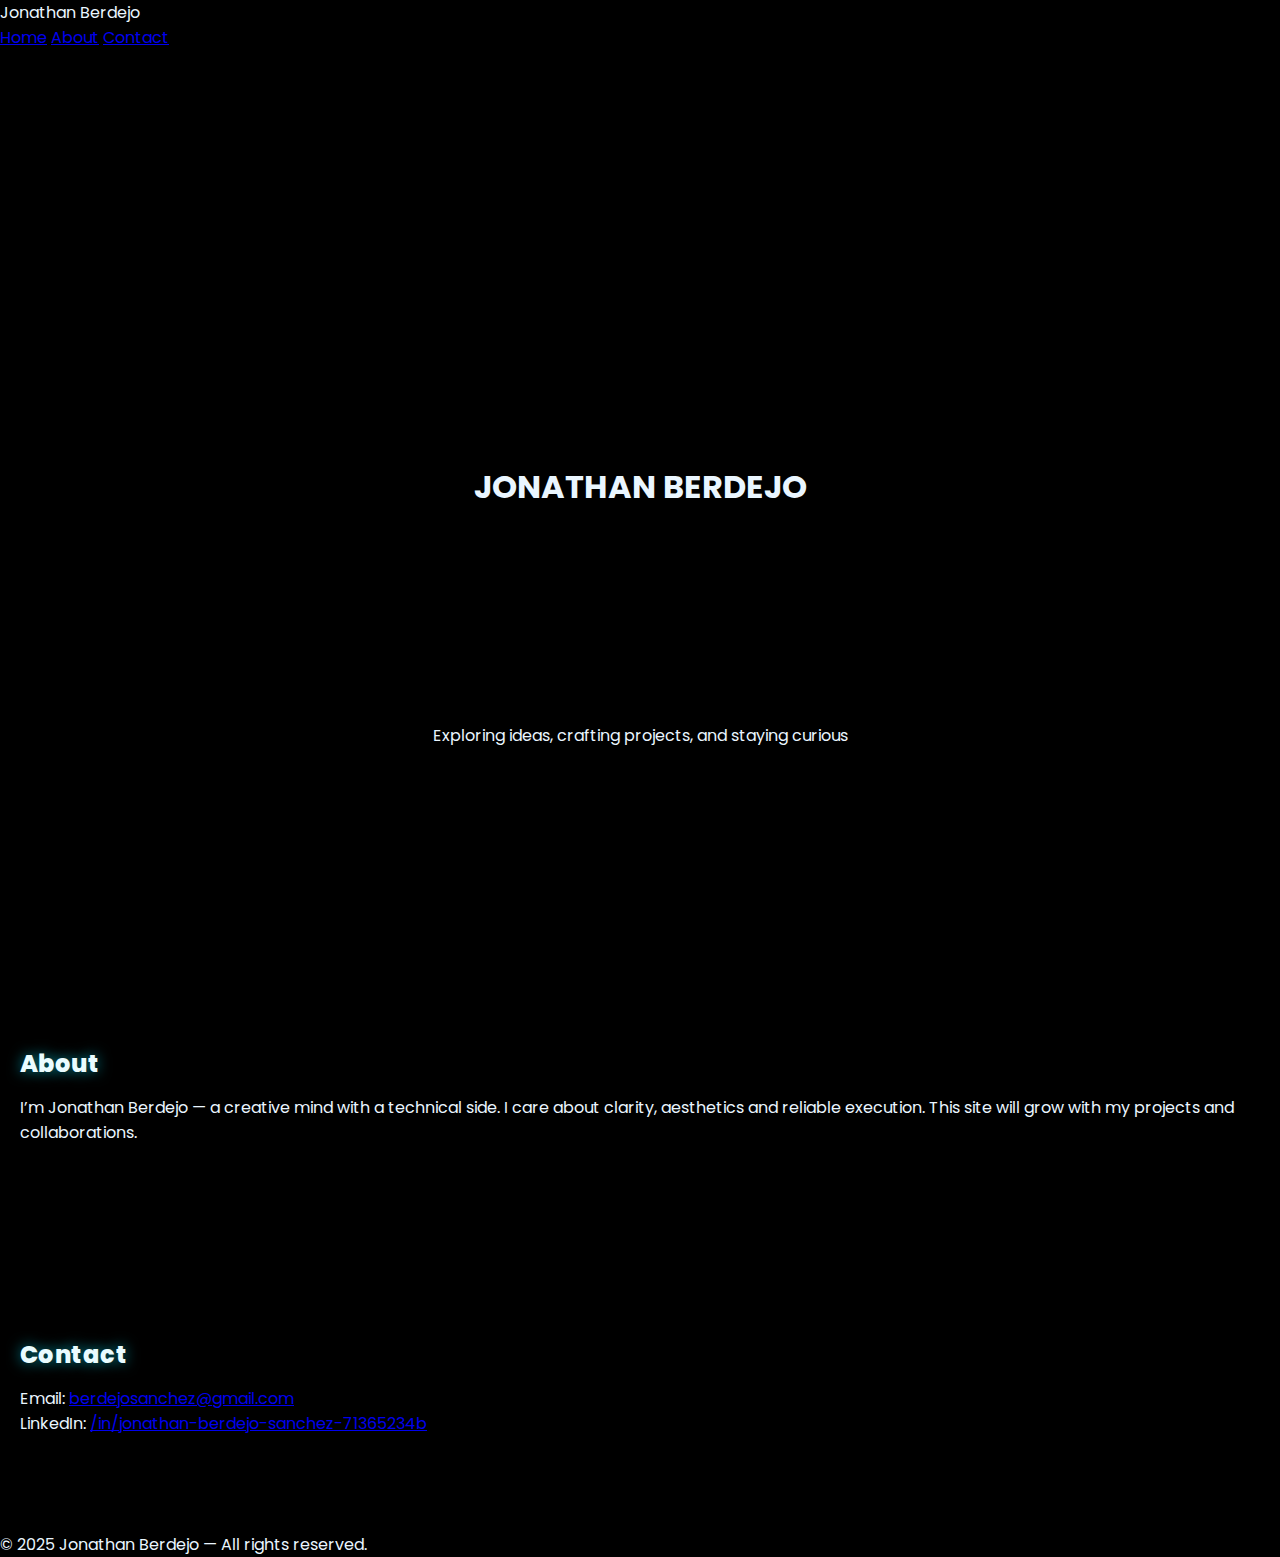
<file: index.html>
<!DOCTYPE html>
<html lang="en">
<head>
  <meta charset="UTF-8" />
  <meta name="viewport" content="width=device-width, initial-scale=1.0" />
  <title>Jonathan Berdejo</title>
  <link rel="stylesheet" href="assets/main.css?v=blue1" />
  <link href="https://fonts.googleapis.com/css2?family=Poppins:wght@300;500;700&display=swap" rel="stylesheet" />
</head>
<body>
  <header>
    <div class="logo">Jonathan&nbsp;Berdejo</div>
    <nav>
      <a href="#home">Home</a>
      <a href="#about">About</a>
      <a href="#contact">Contact</a>
    </nav>
  </header>

 <section id="home" class="section hero">
  <div class="beams">
    <span class="beam b1"></span>
    <span class="beam b2"></span>
    <span class="beam b3"></span>
  </div>

  <h1 class="hero-title">JONATHAN BERDEJO</h1>
  <p class="hero-sub">Exploring ideas, crafting projects, and staying curious</p>
</section>


  <section id="about" class="section">
    <h2>About</h2>
    <p>
      I’m Jonathan Berdejo — a creative mind with a technical side. I care about clarity,
      aesthetics and reliable execution. This site will grow with my projects and collaborations.
    </p>
  </section>

  <section id="contact" class="section">
    <h2>Contact</h2>
    <p>
      Email: <a href="mailto:berdejosanchez@gmail.com">berdejosanchez@gmail.com</a><br/>
      LinkedIn: <a href="https://www.linkedin.com/in/jonathan-berdejo-sanchez-71365234b" target="_blank">/in/jonathan-berdejo-sanchez-71365234b</a>
    </p>
  </section>

  <footer>
    <p>© 2025 Jonathan Berdejo — All rights reserved.</p>
  </footer>
</body>
</html>
</file>
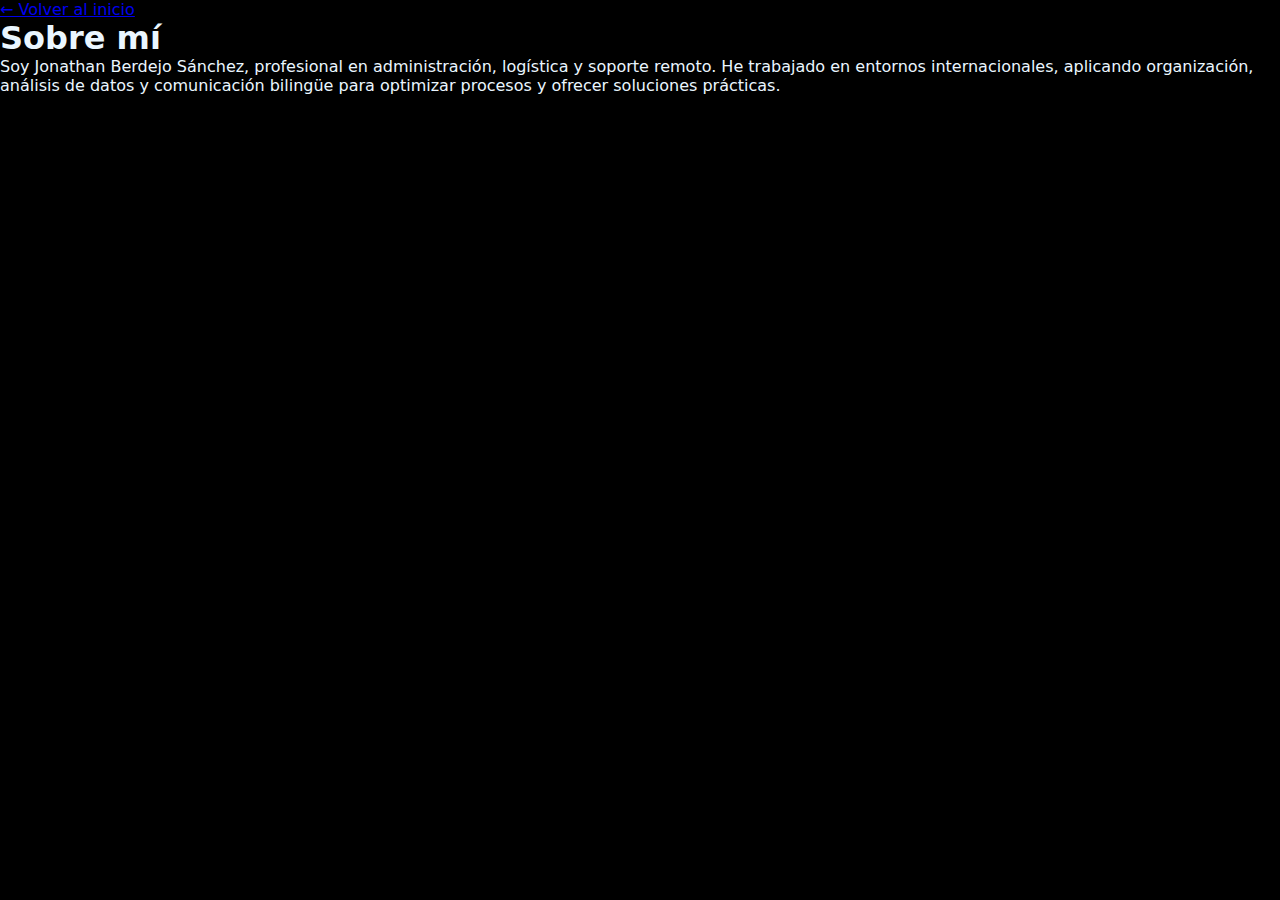
<file: about.html>
<!DOCTYPE html>
<html lang="es">
<head>
  <meta charset="utf-8">
  <title>Sobre mí | Jonathan Berdejo Sánchez</title>
  <meta name="description" content="Conoce a Jonathan Berdejo Sánchez: experiencia en administración, logística y soporte remoto. Enfoque profesional orientado a la eficiencia y la comunicación.">
  <link rel="stylesheet" href="/assets/main.css">
</head>
<body>
  <header><a href="/">← Volver al inicio</a></header>
  <main>
    <h1>Sobre mí</h1>
    <p>Soy Jonathan Berdejo Sánchez, profesional en administración, logística y soporte remoto. He trabajado en entornos internacionales, aplicando organización, análisis de datos y comunicación bilingüe para optimizar procesos y ofrecer soluciones prácticas.</p>
  </main>
</body>
</html>
</file>
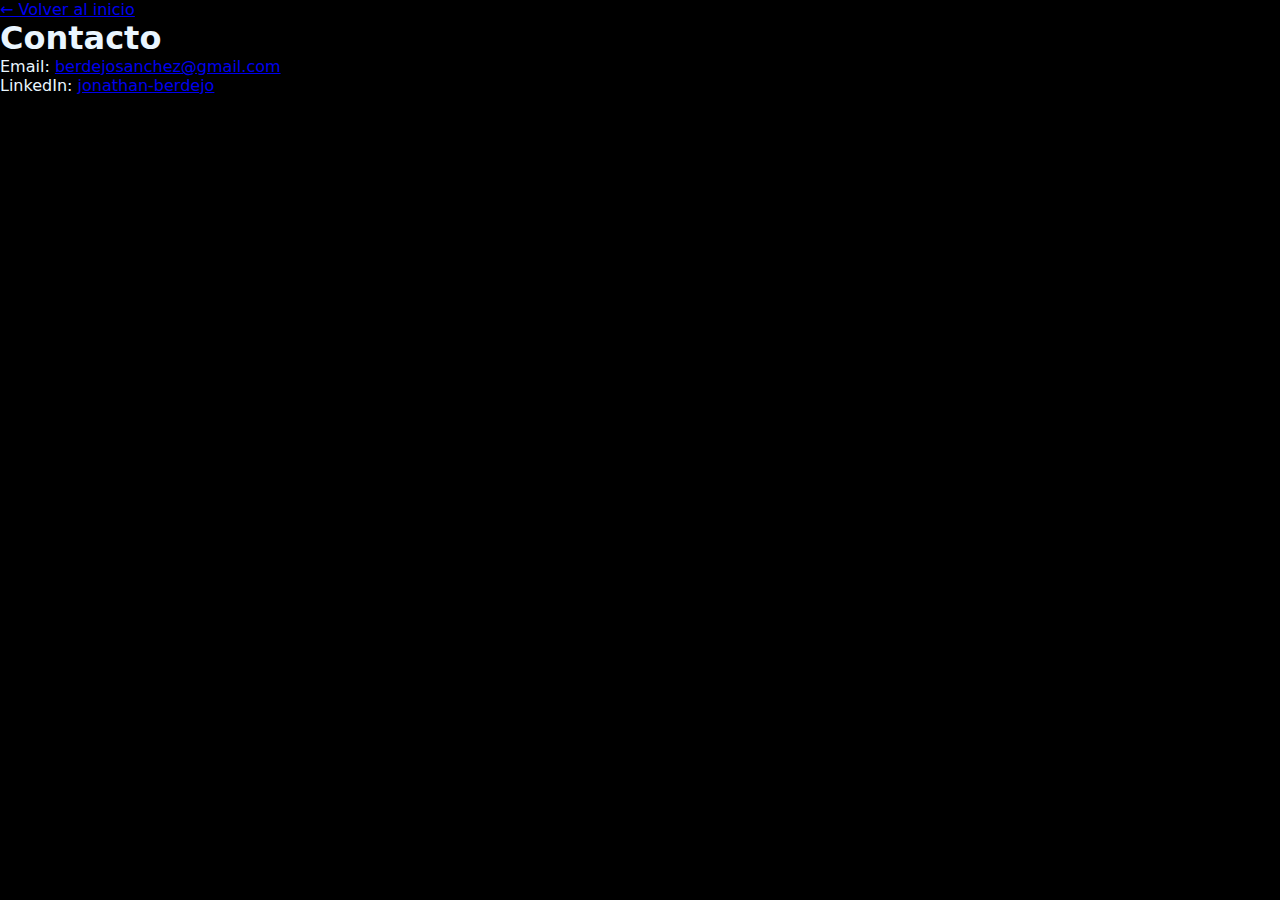
<file: contact.html>
<!DOCTYPE html>
<html lang="es">
<head>
  <meta charset="utf-8">
  <title>Contacto | Jonathan Berdejo Sánchez</title>
  <meta name="description" content="Contacto de Jonathan Berdejo Sánchez: email, LinkedIn y formulario para consultas profesionales.">
  <link rel="stylesheet" href="/assets/main.css">
</head>
<body>
  <header><a href="/">← Volver al inicio</a></header>
  <main>
    <h1>Contacto</h1>
    <p>Email: <a href="mailto:berdejosanchez@gmail.com">berdejosanchez@gmail.com</a></p>
    <p>LinkedIn: <a href="https://www.linkedin.com/in/jonathan-berdejo">jonathan-berdejo</a></p>
  </main>
</body>
</html>
</file>
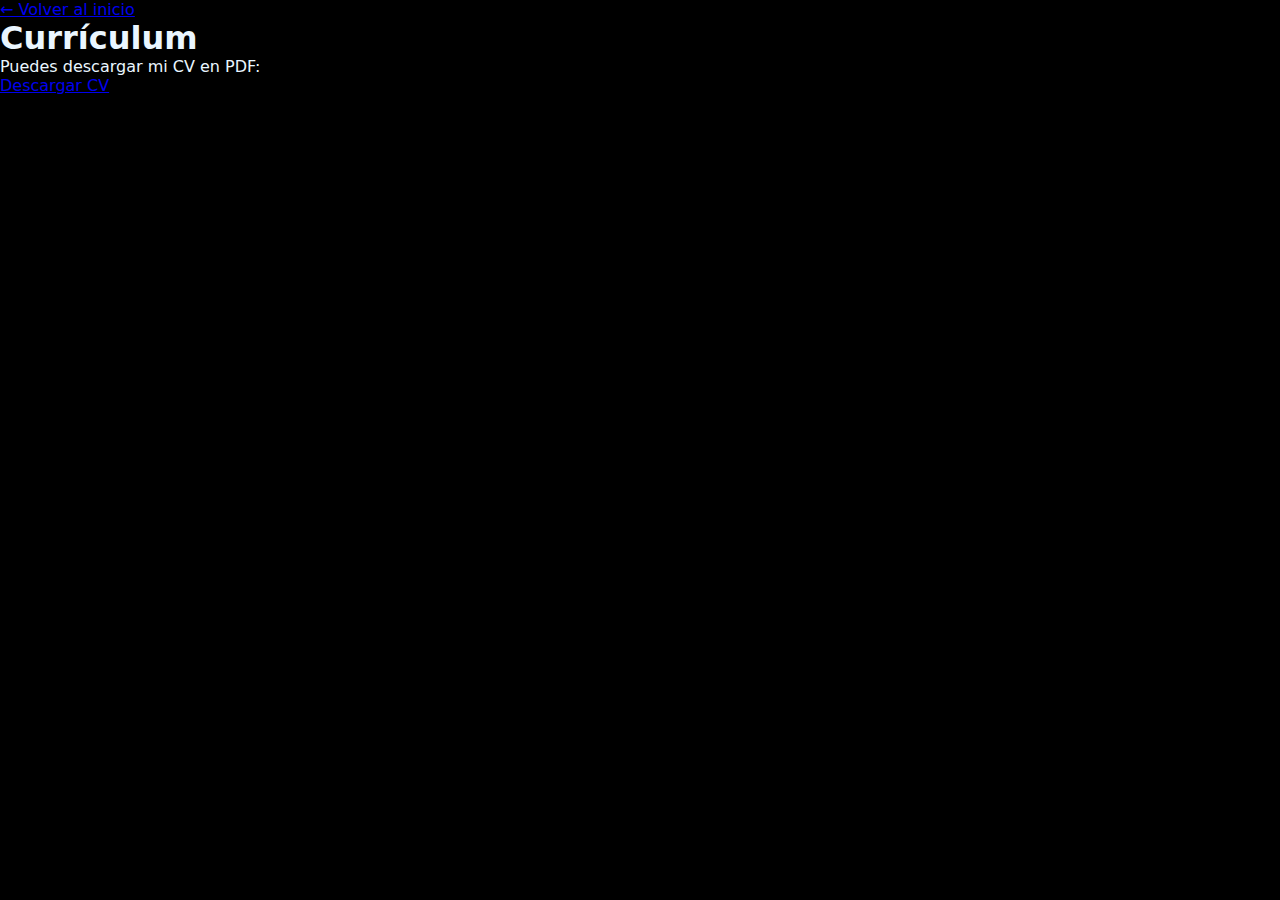
<file: cv.html>
<!DOCTYPE html>
<html lang="es">
<head>
  <meta charset="utf-8">
  <title>CV | Jonathan Berdejo Sánchez</title>
  <meta name="description" content="Currículum de Jonathan Berdejo Sánchez: experiencia en administración, logística, atención al cliente y ofimática avanzada.">
  <link rel="stylesheet" href="/assets/main.css">
</head>
<body>
  <header><a href="/">← Volver al inicio</a></header>
  <main>
    <h1>Currículum</h1>
    <p>Puedes descargar mi CV en PDF:</p>
    <a href="/assets/CV_Jonathan_Berdejo.pdf" download>Descargar CV</a>
  </main>
</body>
</html>
</file>
<file: assets/main.css>
/* =========================================================
  
========================================================= */
*{ box-sizing:border-box; margin:0; padding:0 }
html,body{ height:100% }
html{ scroll-behavior:smooth }


:root{
  --bpm:72;                          
  --beat: calc(60s/var(--bpm));      
  --neon:#00eaff;                  
  --bg:#000;                         
  --txt:#eaf6ff;                     
  --stroke: rgba(0,234,255,.18);      
  --card-bg: rgba(0,0,0,0.08);                                
     --neonline:#ff1744; 

}


body{
  font-family:'Poppins',system-ui,Segoe UI,Roboto,Arial,sans-serif;
  background:var(--bg);
  color:var(--txt);
  -webkit-font-smoothing:antialiased;
  -moz-osx-font-smoothing:grayscale;
}
.carousel__slide img {
  width: 100%;
  height: 100%;
  object-fit: cover;
  object-position: center;
  display: block;
  filter: contrast(1.05) brightness(0.97);
}



.neon-bg{
  position:fixed;
  inset:0;
  z-index:0;
  overflow:hidden;

  background: radial-gradient(1200px 600px at 50% 60%, rgba(0,234,255,.06), transparent 70%);
}


.neon-bg::before{
  content:"";
  position:absolute;
  inset:-12%;
  z-index:-1;                                 
  background:
    radial-gradient(1200px 600px at 15% 15%, rgba(0,234,255,.06), transparent 70%),
    radial-gradient(1000px 500px at 85% 85%, rgba(0,234,255,.04), transparent 70%),
    radial-gradient(circle at 50% 55%, rgba(0,0,0,0) 0, rgba(0,0,0,.75) 70%);
}


.stars, .nebula-red { position:absolute; inset:0; z-index:0; pointer-events:none; }
.comets             { position:absolute; inset:0; z-index:1; pointer-events:none; }


.neon-lines{ display:none !important; }

.tech-rays{
  position:absolute;
  inset:0;
  z-index:2;                       
  pointer-events:none;            
  background:transparent;
}


.top-safety{
  position:fixed;
  left:0; right:0; top:0;
  height:90px;
  z-index:9998;
  pointer-events:none;
  background:linear-gradient(180deg, rgba(0,0,0,.92), rgba(0,0,0,0));
}


body.scrolled .tech-rays{ opacity:.25; transition:opacity .5s }


.stars{ animation: starShift 180s linear infinite alternate; }

.star{
  position:absolute;
  width:2px; height:2px;
  border-radius:50%;
  background:#fff;
  opacity:0;
  filter:drop-shadow(0 0 6px rgba(255,255,255,.6));
  animation: twinkle var(--tw,3.5s) ease-in-out infinite var(--td,0s);
  transform:scale(var(--sc,1));
}

@keyframes twinkle{
  0%,100%{opacity:0}
  10%{opacity:.9}
  50%{opacity:.3}
  90%{opacity:1}
}

@keyframes starShift{
  0%   { transform: translate(0,0) rotate(0deg) }
  50%  { transform: translate(-1.5%, -1%) rotate(.5deg) }
  100% { transform: translate(1.5%, 1%) rotate(-.5deg) }
}


.nebula-red{
  background:
    radial-gradient(700px 480px at 18% 72%, rgba(255,30,90,.22), transparent 60%),
    radial-gradient(560px 420px at 82% 28%, rgba(255,90,40,.14), transparent 62%),
    radial-gradient(880px 560px at 60% 85%, rgba(255,0,120,.10), transparent 68%);
  filter: blur(10px) saturate(120%);
  mix-blend-mode:screen;
  animation: nebula-drift 42s ease-in-out infinite alternate;
}

@keyframes nebula-drift{
  from{ transform:translateY(0) translateX(0) }
  to  { transform:translateY(-3%) translateX(1.5%) }
}


.neon-bg::after{
  content:"";
  position:absolute;
  inset:-10%;
  background:
    radial-gradient(640px 420px at 90% 40%, rgba(255,60,100,.18), transparent 65%),
    radial-gradient(780px 540px at 95% 75%, rgba(255,40,80,.10), transparent 68%);
  filter: blur(12px) saturate(120%);
  mix-blend-mode:screen;
}


.comet{
  position:absolute;
  left: calc(var(--startX, 50) * 1vw);
  top: -12vh;
  --sz: var(--size, 9px);
  width: var(--sz); height: var(--sz);
  transform: rotate(var(--angle, 15deg));
  animation:
    cometFall var(--dur, 3.2s) cubic-bezier(.12,.24,.02,1) forwards,
    cometPulse 1.2s ease-in-out infinite;
  will-change: transform, opacity, filter;
}

.comet::before{
  content:""; position:absolute; inset:-2px; border-radius:50%;
  --h: var(--hue, 18);
  --l: var(--lum, 55%);
  background:
    radial-gradient(circle at 60% 30%,
      hsl(var(--h),100%,98%),
      hsl(var(--h),100%,80%) 35%,
      hsl(calc(var(--h) + 6),100%,55%) 65%,
      hsla(var(--h),100%,50%,.65));
  box-shadow:
    0 0 32px hsla(var(--h),100%,60%,.95),
    0 0 80px hsla(var(--h),100%,50%,.75),
    0 0 140px hsla(var(--h),100%,45%,.55);
}

.comet::after{
  content:""; position:absolute; left:-2px; right:-2px; top:45%;
  height: var(--tail, 200px);
  transform: translateY(-100%) skewX(-15deg);
  background: linear-gradient(to bottom,
    hsla(var(--h),100%,85%,.95) 0%,
    hsla(var(--h),100%,60%,.65) 35%,
    hsla(var(--h),100%,50%,.30) 70%,
    rgba(255,30,0,0) 100%);
  filter: blur(2.2px);
  border-radius:8px;
}

@keyframes cometFall{
  0%   { transform: translate(0,0) rotate(var(--angle,15deg)); opacity: 0 }
  5%   { opacity: 1 }
  100% { transform: translate(var(--driftX, -18vw), 125vh) rotate(var(--angle,15deg)); opacity: 0 }
}

@keyframes cometPulse{
  0%,100%{ filter:brightness(1) }
  50%    { filter:brightness(1.25) }
}


body.scrolled .stars{ opacity:.12 !important; transition:opacity .4s }
body.scrolled .nebula-red{ opacity:.35; transition:opacity .4s }
body.scrolled .comets{ opacity:.45; transition:opacity .4s }


.nav, .hero, .section, .footer, .hud-nav{
  position:relative; z-index:3;
}


.hero{
  min-height:100vh;
  display:grid;
  place-items:center;
  text-align:center;
  padding-top:0;
}


.title{
  font-weight:900;
  letter-spacing:.04em;
  font-size:clamp(2.8rem,9vw,6.4rem);
  color:#e8fdff;
  text-shadow:
    0 0 18px var(--neon),
    0 0 48px var(--neon),
    0 0 120px var(--neon);
  animation: titleBeat var(--beat) ease-in-out infinite;
}

@keyframes titleBeat{
  0%      { transform:scale(1) }
  8%      { transform:scale(1.015) }
  18%     { transform:scale(1.009) }
  26%,100%{ transform:scale(1) }
}


.section{ padding:96px 20px }
.container{ max-width:1100px; margin:0 auto }


.card{
  background: rgba(0,0,0,0.08);
  border: 1px solid rgba(0,234,255,0.18);
  border-radius: 18px;
  padding: 24px;
  backdrop-filter: none;
  -webkit-backdrop-filter: none;
  box-shadow: 0 8px 30px rgba(0,0,0,.25);
}
.card:hover{ background: rgba(0,0,0,0.12); }


.section h2{
  font-weight:800;
  letter-spacing:.02em;
  margin-bottom:14px;
  color:#eafcff;
  text-shadow:0 0 14px rgba(0,234,255,.6);
}


.grid{ display:grid; gap:18px }
.grid-2{ grid-template-columns: repeat(2, minmax(0,1fr)) }


.badges{ display:flex; flex-wrap:wrap; gap:10px; margin-top:8px }
.badges span{
  border:1px solid var(--stroke);
  padding:6px 10px;
  border-radius:999px;
  font-size:.9rem;
  background:rgba(0,234,255,.06);
}


.actions{ display:flex; gap:12px; margin-top:16px; flex-wrap:wrap }

.btn{
  border:1px solid var(--neon);
  border-radius:12px;
  padding:10px 14px;
  font-weight:700;
  color:#001a1f;
  background:linear-gradient(90deg,#00eaff,#8ff6ff);
  text-decoration:none;
  box-shadow:0 0 18px rgba(0,234,255,.35);
  display:inline-flex; align-items:center; justify-content:center;
  min-width:160px; text-align:center;
}
.btn--ghost{
  background:transparent;
  color:#bfe7f1;
  border-color:var(--stroke);
  display:inline-flex; align-items:center; justify-content:center;
  min-width:160px; text-align:center;
}


.footer{
  padding:40px 20px;
  color:#a9d7e5;
  text-align:center;
  border-top:1px solid var(--stroke);
}


.hud-nav{
  position:fixed; bottom:22px; left:50%; transform:translateX(-50%);
  z-index:5; display:flex; gap:18px; padding:10px 14px;
  background:rgba(0,0,0,.35);
  backdrop-filter: blur(10px) saturate(120%);
  -webkit-backdrop-filter: blur(10px) saturate(120%);
  border:1px solid rgba(0,234,255,.22);
  border-radius:999px;
  box-shadow:0 0 24px rgba(0,234,255,.18), inset 0 0 10px rgba(0,234,255,.08);
  isolation:isolate;
}

.hud-nav::before{
  content:""; position:absolute; inset:-1px; border-radius:inherit; pointer-events:none;
  background:
    radial-gradient(220px 220px at var(--mx,50%) var(--my,50%), rgba(0,234,255,.28), transparent 65%),
    radial-gradient(800px 480px at 50% 50%, rgba(0,234,255,.10), transparent 70%);
  mix-blend-mode:screen; opacity:.9;
}

.hud-nav a{
  position:relative; z-index:1;
  color:#c9faff; text-decoration:none; font-weight:700; letter-spacing:.02em;
  padding:8px 12px; border-radius:10px;
  transition: color .2s ease, background .2s ease, text-shadow .2s ease;
}
.hud-nav a:hover{
  color:#001a1f; background:linear-gradient(90deg,#00eaff,#8ff6ff);
  text-shadow:0 0 12px #00eaff;
}
.hud-nav a.active{
  color:#eaffff;
  text-shadow:0 0 10px #00eaff, 0 0 24px #00eaff;
}

.hud-indicator{
  position:absolute; left:0; bottom:6px; height:2px; border-radius:2px;
  width:var(--indW,40px); transform:translateX(var(--indX,0));
  background:linear-gradient(90deg,transparent,#00eaff,transparent);
  box-shadow:0 0 14px #00eaff;
  transition: transform .25s ease, width .25s ease;
}

/* =========================================================
   MODAL — Solicitar CV
========================================================= */
.modal{ position:fixed; inset:0; z-index:999; display:none; }
.modal.is-open{ display:block; }

.modal__backdrop{
  position:absolute; inset:0;
  background:rgba(0,0,0,.6);
  backdrop-filter: blur(4px);
  -webkit-backdrop-filter: blur(4px);
}

.modal__panel{
  position:absolute; left:50%; top:50%; transform:translate(-50%,-50%);
  width:min(560px,92vw);
  background:rgba(0,0,0,.6);
  border:1px solid rgba(0,234,255,.22);
  border-radius:18px; padding:22px;
  box-shadow:0 12px 40px rgba(0,0,0,.5), 0 0 24px rgba(0,234,255,.18) inset;
}

.modal__title{ margin-bottom:8px; text-shadow:0 0 12px rgba(0,234,255,.5) }
.modal__text{ opacity:.85; margin-bottom:14px }
.modal__form{ display:grid; gap:12px }
.modal__label{ display:grid; gap:6px; font-weight:600 }

.modal__input{
  background:rgba(0,0,0,.35); color:var(--txt);
  border:1px solid var(--stroke); border-radius:12px;
  padding:10px 12px; outline:none;
  box-shadow: inset 0 0 12px rgba(0,234,255,.05);
}
.modal__input:focus{
  border-color:#00eaff;
  box-shadow:0 0 0 3px rgba(0,234,255,.15);
}

.modal__actions{
  display:flex; gap:10px; justify-content:flex-end; margin-top:8px;
}


#langBox{
  position:fixed;
  top:20px;
  right:26px;
  z-index:9999;
  background:rgba(0,0,0,.55);
  backdrop-filter:blur(6px);
  border:1px solid rgba(0,234,255,.35);
  border-radius:12px;
  padding:4px 8px;
  box-shadow:0 0 18px rgba(0,234,255,.25);
}
#langSwitcher{
  background:transparent;
  color:#00eaff;
  border:none;
  font-weight:700;
  font-size:.95rem;
  letter-spacing:.04em;
  cursor:pointer;
  outline:none;
}
#langSwitcher option{ background:#000; color:#00eaff; }
#langSwitcher:hover{ text-shadow:0 0 6px #00eaff; }


@media (max-width:900px){
  .grid-2{ grid-template-columns:1fr }
  .hud-nav{ gap:8px; padding:8px 10px; bottom:16px }
  .hud-nav a{ padding:8px 10px; font-weight:600 }
}

@media (prefers-reduced-motion: reduce){
  .title,.stars,.comet{ animation:none !important }
  .tech-rays{ opacity:.3 }
}


.neon-lines{ display:none !important; }


.tech-rays{
  position:absolute; 
  inset:0;
  z-index:2;         
  pointer-events:none;
}


.comets{position:absolute;inset:0;pointer-events:none;z-index:1}
.comet{
  position:absolute; top:-12vh; left:0;
  width:8px; height:8px; border-radius:50%;
  background: radial-gradient(circle at 35% 35%, #fff, rgba(255,255,255,.9) 40%, rgba(255,255,255,.2) 70%, rgba(255,255,255,0) 100%);
  filter: drop-shadow(0 0 12px rgba(255,255,255,.8));
  animation:
    cometFall var(--dur,3.2s) cubic-bezier(.12,.24,.02,1) forwards,
    cometPulse 1.2s ease-in-out infinite;
}
.comet::after{
  content:""; position:absolute; left:-2px; right:-2px; top:50%;
  height: var(--tail, 160px); transform: translateY(-100%) skewX(-14deg);
  background: linear-gradient(to bottom, rgba(0,234,255,.9), rgba(0,234,255,.35) 45%, rgba(0,234,255,0) 100%);
  filter: blur(1.8px); border-radius:6px;
}
@keyframes cometFall{
  0%{ opacity:0; transform: translate(var(--sx,0), -4vh) rotate(var(--ang,12deg)) }
  6%{ opacity:1 }
  100%{ opacity:0; transform: translate(calc(var(--sx,0) + var(--dx,-18vw)), 112vh) rotate(var(--ang,12deg)) }
}
@keyframes cometPulse{ 0%,100%{ filter: drop-shadow(0 0 12px rgba(255,255,255,.8)) } 50%{ filter: drop-shadow(0 0 18px rgba(255,255,255,1)) } }


@media (prefers-reduced-motion: reduce){
  .comet{ animation: none !important }
}
#starLinkCanvas{
  position:fixed; inset:0; z-index:1; pointer-events:none;

}
#starLinkCanvas{
  position:fixed;
  inset:0;
  z-index:1;
  pointer-events:none;
}

.no-anim .beam,
.no-anim .title,
.no-anim .star { animation: none !important; }

.no-anim #starLinkCanvas { display:none; }


.no-anim .beam,
.no-anim .title,
.no-anim .star { animation: none !important; }

.no-anim #starLinkCanvas { display:none; }

.backtop{
  position:fixed; right:22px; bottom:92px; z-index:8;
  width:44px; height:44px; border-radius:12px; cursor:pointer;
  border:1px solid var(--stroke); background:rgba(0,0,0,.45);
  color:#c9faff; font-size:20px; font-weight:900; line-height:44px; text-align:center;
  box-shadow:0 0 18px rgba(0,234,255,.18);
  opacity:0; transform:translateY(10px); pointer-events:none;
  transition:opacity .22s ease, transform .22s ease, box-shadow .15s ease;
  backdrop-filter: blur(8px) saturate(120%);
}
.backtop:hover{
  box-shadow:0 0 0 3px rgba(0,234,255,.12), 0 0 22px rgba(0,234,255,.25) inset;
}
.backtop.is-visible{ opacity:1; transform:translateY(0); pointer-events:auto; }
body[data-motion="off"] .backtop{ transition:none; } /

@media (max-width:900px){ .backtop{ bottom:86px; right:16px; } }


.carousel__track{
  display:flex;                
  transition:transform .35s ease;
  will-change:transform;
}
.carousel__slide{
  flex:0 0 100%;             
  aspect-ratio:4/3;
  position:relative;
  background:#05080a;
}

.carousel__btn,
.carousel__dots{ display:none !important; }

.carousel__track{ display:flex; transition:transform .35s ease; will-change:transform }
.carousel__slide{ flex:0 0 100%; position:relative; aspect-ratio:4/3; background:#05080a }
.carousel__slide img{ width:100%; height:100%; object-fit:cover; display:block; filter:contrast(1.08) brightness(.95) }
.carousel__btn, .carousel__dots{ display:none !important; }


#skills .acc-h{ font-size:1.14rem; padding:14px 18px }
#skills .acc-h span{ font-size:1.08rem }
#skills .acc-list{ font-size:1.08rem; line-height:1.7 }
#skills .acc-list li{ margin:6px 0 }


#skills .acc-h{ 
  font-size:1.4rem; 
  padding:16px 20px;
}
#skills .acc-h span{ 
  font-size:1.25rem; 
}
#skills .acc-list{ 
  font-size:1.2rem; 
  line-height:1.8; 
}
#skills .acc-list li{ 
  margin:8px 0; 
}


#skills .acc-h{ 
  font-size:1.4rem; 
  padding:16px 20px;
}
#skills .acc-h span{ 
  font-size:1.25rem; 
}
#skills .acc-list{ 
  font-size:1.2rem; 
  line-height:1.8; 
}
#skills .acc-list li{ 
  margin:8px 0; 
}


@media (min-width:900px){
  #skills .acc-h{ font-size:1.5rem }
  #skills .acc-list{ font-size:1.3rem }
}


#skills .acc-h{ 
  font-size:1.45rem; 
  padding:16px 20px;
}
#skills .acc-h span{ 
  font-size:1.3rem; 
}
#skills .acc-list{ 
  font-size:1.22rem; 
  line-height:1.85; 
}
#skills .acc-list li{ 
  margin:10px 0; 
  font-size:1.22rem;         
  padding-left:4px;
}
#skills .acc-list li::marker{
  font-size:1.4rem;          /
}


@media (min-width:900px){
  #skills .acc-h{ font-size:1.55rem }
  #skills .acc-list,
  #skills .acc-list li{ font-size:1.28rem }
  #skills .acc-list li::marker{ font-size:1.5rem }
}
</file>
